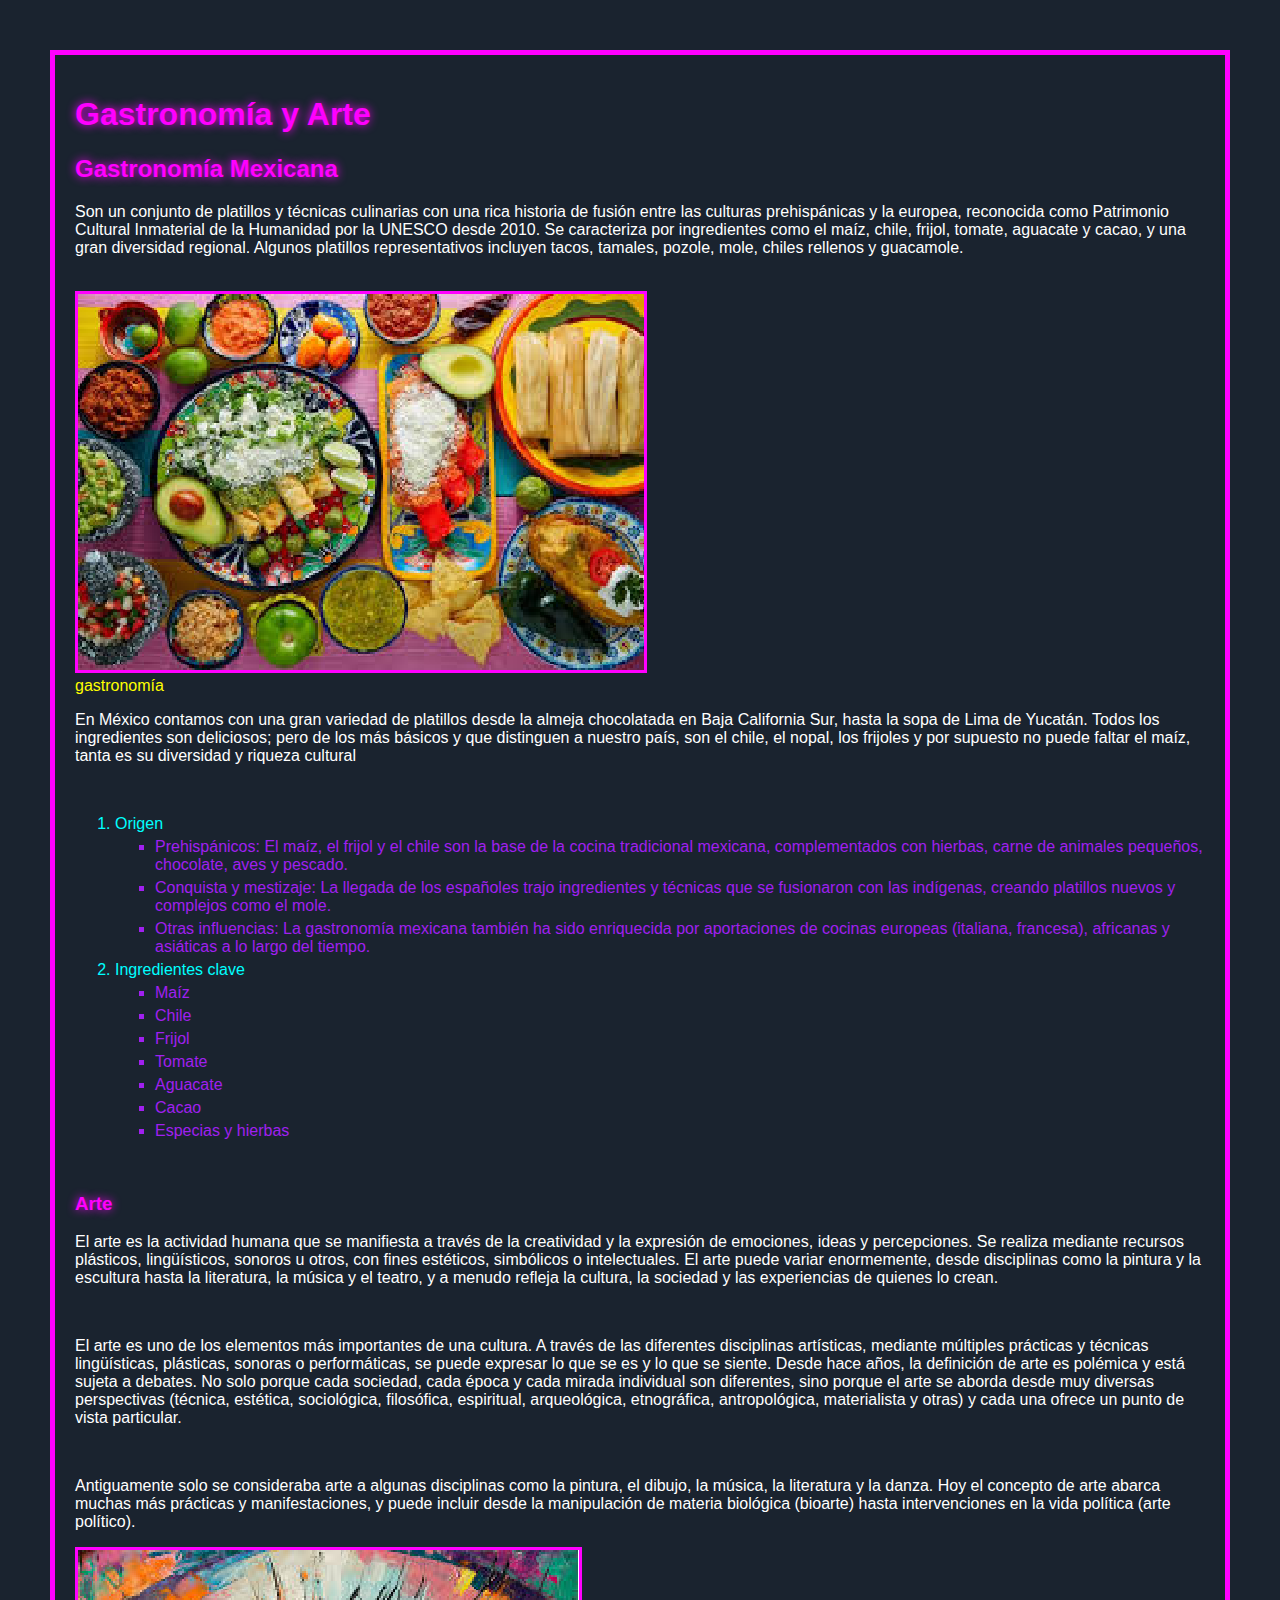
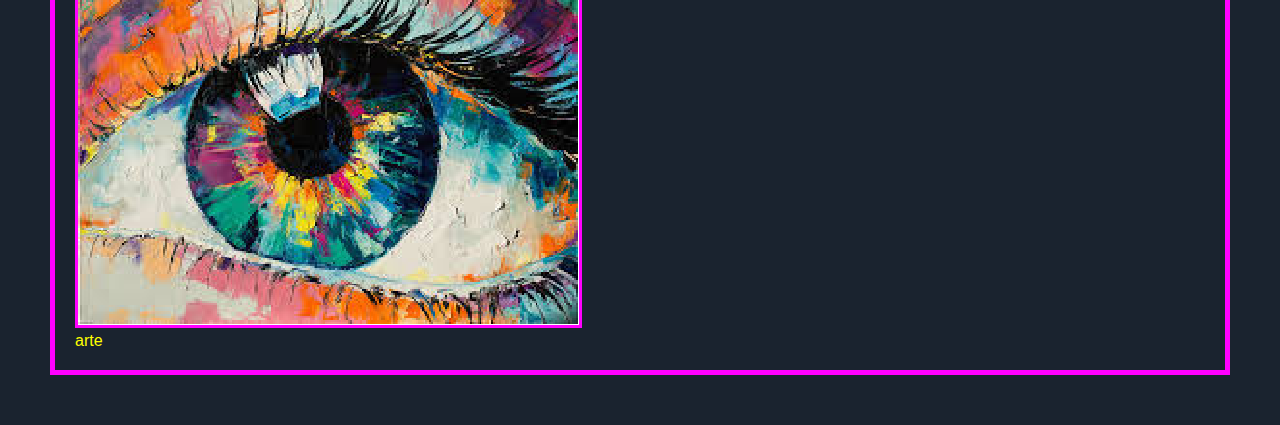
<file: páginas/cultura1.html>
<!DOCTYPE html>
<html>
<head>
	<meta charset="utf-8">
	<meta name="viewport" content="width=device-width, initial-scale=1">
	<title>Gastronomía y Arte</title>
	<link rel="stylesheet" type="text/css" href="cultura1.css">
</head>
<body>
<h1>Gastronomía y Arte</h1>
<h2>Gastronomía Mexicana </h2>
<p> Son un conjunto de platillos y técnicas culinarias con una rica historia de fusión entre las culturas prehispánicas y la europea, reconocida como Patrimonio Cultural Inmaterial de la Humanidad por la UNESCO desde 2010. Se caracteriza por ingredientes como el maíz, chile, frijol, tomate, aguacate y cacao, y una gran diversidad regional. Algunos platillos representativos incluyen tacos, tamales, pozole, mole, chiles rellenos y guacamole.</p> <br>
<img src="gastronomia.png"> <br>
<a href="https://www.gob.mx/turissste/articulos/gastronomia-mexicana-un-placer-que-se-reconoce?idiom=es">
	gastronomía
</a>
<p>En México contamos con una gran variedad de platillos desde la almeja chocolatada en Baja California Sur, hasta la sopa de Lima de Yucatán. Todos los ingredientes son deliciosos; pero de los más básicos y que distinguen a nuestro país, son el chile, el nopal, los frijoles y por supuesto no puede faltar el maíz,  tanta es su diversidad y riqueza cultural</p>
<br>
<ol> 
	<li>Origen</li>
	<ul>
		<li>Prehispánicos: El maíz, el frijol y el chile son la base de la cocina tradicional mexicana, complementados con hierbas, carne de animales pequeños, chocolate, aves y pescado.</li>
		<li>Conquista y mestizaje: La llegada de los españoles trajo ingredientes y técnicas que se fusionaron con las indígenas, creando platillos nuevos y complejos como el mole.</li>
		<li>Otras influencias: La gastronomía mexicana también ha sido enriquecida por aportaciones de cocinas europeas (italiana, francesa), africanas y asiáticas a lo largo del tiempo. </li>
	</ul>
	<li>Ingredientes clave</li>
	<ul>
		<li>Maíz</li>
		<li>Chile</li>
		<li>Frijol</li>
		<li>Tomate</li>
		<li>Aguacate</li>
		<li>Cacao</li>
		<li>Especias y hierbas </li>
	</ul>
</ol>
<br>
<h3>Arte</h3>
	<p>El arte es la actividad humana que se manifiesta a través de la creatividad y la expresión de emociones, ideas y percepciones. Se realiza mediante recursos plásticos, lingüísticos, sonoros u otros, con fines estéticos, simbólicos o intelectuales. El arte puede variar enormemente, desde disciplinas como la pintura y la escultura hasta la literatura, la música y el teatro, y a menudo refleja la cultura, la sociedad y las experiencias de quienes lo crean. </p>
	<br>
	<p>El arte es uno de los elementos más importantes de una cultura. A través de las diferentes disciplinas artísticas, mediante múltiples prácticas y técnicas lingüísticas, plásticas, sonoras o performáticas, se puede expresar lo que se es y lo que se siente.

	Desde hace años, la definición de arte es polémica y está sujeta a debates. No solo porque cada sociedad, cada época y cada mirada individual son diferentes, sino porque el arte se aborda desde muy diversas perspectivas (técnica, estética, sociológica, filosófica, espiritual, arqueológica, etnográfica, antropológica, materialista y otras) y cada una ofrece un punto de vista particular.</p>
<br>
	<p>Antiguamente solo se consideraba arte a algunas disciplinas como la pintura, el dibujo, la música, la literatura y la danza. Hoy el concepto de arte abarca muchas más prácticas y manifestaciones, y puede incluir desde la manipulación de materia biológica (bioarte) hasta intervenciones en la vida política (arte político).</p>
	<img src="ar.png">
<br>
	<a href="https://concepto.de/arte/">
	arte
	</a>
</body>
</html>
</file>
<file: páginas/cultura1.css>
body {
    background-color: #1A232F; /* Azul petróleo */
    color: #FFFFFF; /* Color de texto blanco para mejor contraste */
    font-family: 'Arial', sans-serif; /* Tipografía moderna y legible */
    margin: 50px;
    border: 5px solid #FF00FF; /* Margen rosa fosforescente */
    padding: 20px;
}

h1, h2, h3 {
    color: #FF00FF; /* Morado neón */
    text-shadow: 0 0 10px #FF00FF; /* Efecto neón */
}

ul {
    list-style-type: square;
    color: #A020F0; /* Morado llamativo */
}

ol {
    list-style-type: decimal;
    color: #00FFFF; /* Azul cian llamativo */
}

li {
    margin: 5px 0;
}

a {
    color: #FFFF00; /* Amarillo neón para enlaces */
    text-decoration: none;
}

a:hover {
    text-decoration: underline;
}

img {
    max-width: 100%;
    height: auto;
    border: 3px solid #FF00FF; /* Borde rosa fosforescente para imágenes */
}
</file>
